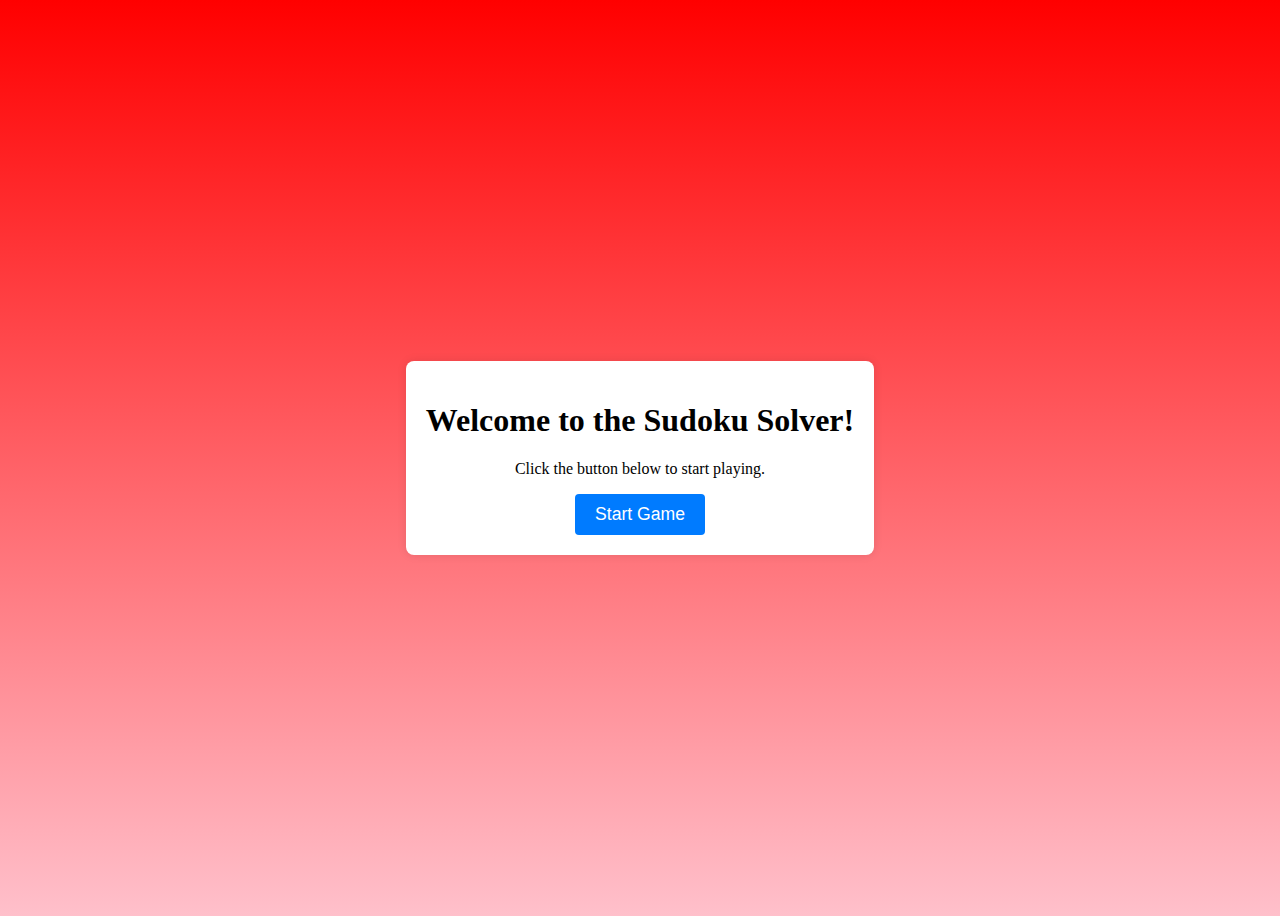
<file: index.html>
<!DOCTYPE html>
<html lang="en">
<head>
    <meta charset="UTF-8">
    <meta name="viewport" content="width=device-width, initial-scale=1.0">
    <title>Sudoku Solver</title>
    <link rel="stylesheet" href="index.css">
    <!-- <style>
        
    </style> -->
</head>
<body>
    <div class="main-container">
        <h1>Welcome to the Sudoku Solver!</h1>
        <p>Click the button below to start playing.</p>
        <button onclick="window.location.href='game.html'">Start Game</button>
    </div>
</body>
</html>
</file>
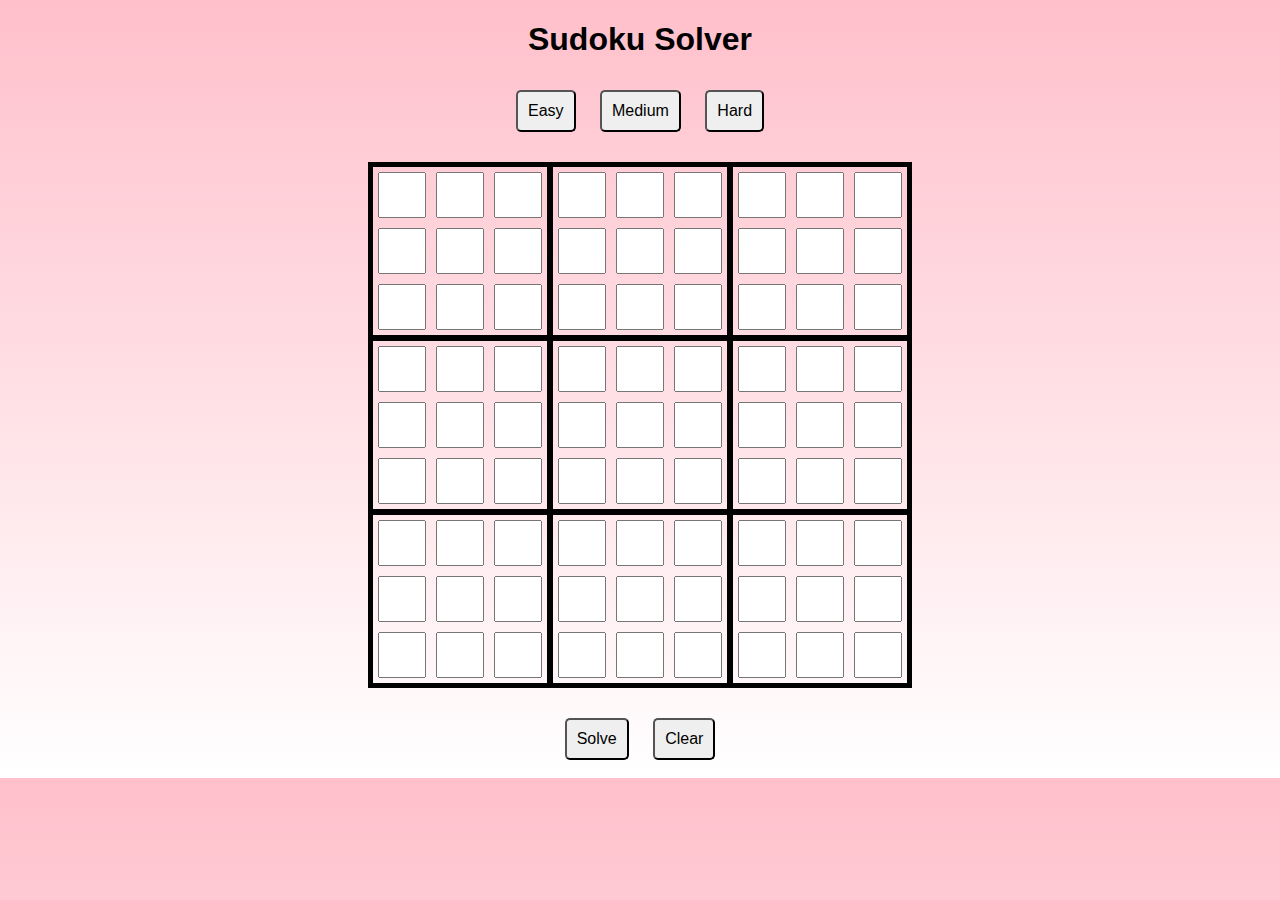
<file: game.html>
<!DOCTYPE html>
<html lang="en">
<head>
    <meta charset="UTF-8">
    <meta name="viewport" content="width=device-width, initial-scale=1.0">
    <title>Sudoku Solver</title>
    <link rel="stylesheet" href="style.css">
</head>
<body>
    <h1>Sudoku Solver</h1>
    <div id="difficulty">
        <button onclick="generateSudoku('easy')">Easy</button>
        <button onclick="generateSudoku('medium')">Medium</button>
        <button onclick="generateSudoku('hard')">Hard</button>
    </div>
    <div id="sudoku-grid">
        <table>
            <tbody>
                <!-- 9x9 Sudoku Grid -->
                <tr>
                    <td><input type="number" id="cell-0-0" min="1" max="9"></td>
                    <td><input type="number" id="cell-0-1" min="1" max="9"></td>
                    <td><input type="number" id="cell-0-2" min="1" max="9"></td>
                    <td><input type="number" id="cell-0-3" min="1" max="9"></td>
                    <td><input type="number" id="cell-0-4" min="1" max="9"></td>
                    <td><input type="number" id="cell-0-5" min="1" max="9"></td>
                    <td><input type="number" id="cell-0-6" min="1" max="9"></td>
                    <td><input type="number" id="cell-0-7" min="1" max="9"></td>
                    <td><input type="number" id="cell-0-8" min="1" max="9"></td>
                </tr>
                <tr>
                    <td><input type="number" id="cell-1-0" min="1" max="9"></td>
                    <td><input type="number" id="cell-1-1" min="1" max="9"></td>
                    <td><input type="number" id="cell-1-2" min="1" max="9"></td>
                    <td><input type="number" id="cell-1-3" min="1" max="9"></td>
                    <td><input type="number" id="cell-1-4" min="1" max="9"></td>
                    <td><input type="number" id="cell-1-5" min="1" max="9"></td>
                    <td><input type="number" id="cell-1-6" min="1" max="9"></td>
                    <td><input type="number" id="cell-1-7" min="1" max="9"></td>
                    <td><input type="number" id="cell-1-8" min="1" max="9"></td>
                </tr>
                <tr>
                    <td><input type="number" id="cell-2-0" min="1" max="9"></td>
                    <td><input type="number" id="cell-2-1" min="1" max="9"></td>
                    <td><input type="number" id="cell-2-2" min="1" max="9"></td>
                    <td><input type="number" id="cell-2-3" min="1" max="9"></td>
                    <td><input type="number" id="cell-2-4" min="1" max="9"></td>
                    <td><input type="number" id="cell-2-5" min="1" max="9"></td>
                    <td><input type="number" id="cell-2-6" min="1" max="9"></td>
                    <td><input type="number" id="cell-2-7" min="1" max="9"></td>
                    <td><input type="number" id="cell-2-8" min="1" max="9"></td>
                </tr>
                <tr>
                    <td><input type="number" id="cell-3-0" min="1" max="9"></td>
                    <td><input type="number" id="cell-3-1" min="1" max="9"></td>
                    <td><input type="number" id="cell-3-2" min="1" max="9"></td>
                    <td><input type="number" id="cell-3-3" min="1" max="9"></td>
                    <td><input type="number" id="cell-3-4" min="1" max="9"></td>
                    <td><input type="number" id="cell-3-5" min="1" max="9"></td>
                    <td><input type="number" id="cell-3-6" min="1" max="9"></td>
                    <td><input type="number" id="cell-3-7" min="1" max="9"></td>
                    <td><input type="number" id="cell-3-8" min="1" max="9"></td>
                </tr>
                <tr>
                    <td><input type="number" id="cell-4-0" min="1" max="9"></td>
                    <td><input type="number" id="cell-4-1" min="1" max="9"></td>
                    <td><input type="number" id="cell-4-2" min="1" max="9"></td>
                    <td><input type="number" id="cell-4-3" min="1" max="9"></td>
                    <td><input type="number" id="cell-4-4" min="1" max="9"></td>
                    <td><input type="number" id="cell-4-5" min="1" max="9"></td>
                    <td><input type="number" id="cell-4-6" min="1" max="9"></td>
                    <td><input type="number" id="cell-4-7" min="1" max="9"></td>
                    <td><input type="number" id="cell-4-8" min="1" max="9"></td>
                </tr>
                <tr>
                    <td><input type="number" id="cell-5-0" min="1" max="9"></td>
                    <td><input type="number" id="cell-5-1" min="1" max="9"></td>
                    <td><input type="number" id="cell-5-2" min="1" max="9"></td>
                    <td><input type="number" id="cell-5-3" min="1" max="9"></td>
                    <td><input type="number" id="cell-5-4" min="1" max="9"></td>
                    <td><input type="number" id="cell-5-5" min="1" max="9"></td>
                    <td><input type="number" id="cell-5-6" min="1" max="9"></td>
                    <td><input type="number" id="cell-5-7" min="1" max="9"></td>
                    <td><input type="number" id="cell-5-8" min="1" max="9"></td>
                </tr>
                <tr>
                    <td><input type="number" id="cell-6-0" min="1" max="9"></td>
                    <td><input type="number" id="cell-6-1" min="1" max="9"></td>
                    <td><input type="number" id="cell-6-2" min="1" max="9"></td>
                    <td><input type="number" id="cell-6-3" min="1" max="9"></td>
                    <td><input type="number" id="cell-6-4" min="1" max="9"></td>
                    <td><input type="number" id="cell-6-5" min="1" max="9"></td>
                    <td><input type="number" id="cell-6-6" min="1" max="9"></td>
                    <td><input type="number" id="cell-6-7" min="1" max="9"></td>
                    <td><input type="number" id="cell-6-8" min="1" max="9"></td>
                </tr>
                <tr>
                    <td><input type="number" id="cell-7-0" min="1" max="9"></td>
                    <td><input type="number" id="cell-7-1" min="1" max="9"></td>
                    <td><input type="number" id="cell-7-2" min="1" max="9"></td>
                    <td><input type="number" id="cell-7-3" min="1" max="9"></td>
                    <td><input type="number" id="cell-7-4" min="1" max="9"></td>
                    <td><input type="number" id="cell-7-5" min="1" max="9"></td>
                    <td><input type="number" id="cell-7-6" min="1" max="9"></td>
                    <td><input type="number" id="cell-7-7" min="1" max="9"></td>
                    <td><input type="number" id="cell-7-8" min="1" max="9"></td>
                </tr>
                <tr>
                    <td><input type="number" id="cell-8-0" min="1" max="9"></td>
                    <td><input type="number" id="cell-8-1" min="1" max="9"></td>
                    <td><input type="number" id="cell-8-2" min="1" max="9"></td>
                    <td><input type="number" id="cell-8-3" min="1" max="9"></td>
                    <td><input type="number" id="cell-8-4" min="1" max="9"></td>
                    <td><input type="number" id="cell-8-5" min="1" max="9"></td>
                    <td><input type="number" id="cell-8-6" min="1" max="9"></td>
                    <td><input type="number" id="cell-8-7" min="1" max="9"></td>
                    <td><input type="number" id="cell-8-8" min="1" max="9"></td>
                </tr>
            </tbody>
        </table>
    </div>
    <button onclick="solveSudoku()" id="solve">Solve</button>
    <button onclick="clearGrid()">Clear</button>
    <script src="script.js"></script>
</body>
</html>
</file>
<file: index.css>
body {
    font-family: Arial, sans-serif;
    display: flex;
    justify-content: center;
    align-items: center;
    height: 100vh;
    background-image: linear-gradient(red,pink);
}
.main-container {
    text-align: center;
    background-color: #ffffff;
    padding: 20px;
    border-radius: 8px;
    box-shadow: 0 0 10px rgba(0, 0, 0, 0.1);
}
button {
    padding: 10px 20px;
    background-color: #007bff;
    color: #ffffff;
    border: none;
    cursor: pointer;
    border-radius: 4px;
    font-size: 1.1em;
}
button:hover {
    font-size: 20px;
}
h1,p{
    font-family: Georgia, 'Times New Roman', Times, serif;
}
</file>
<file: style.css>
body {
    font-family: Arial, sans-serif;
    text-align: center;
    background-image: linear-gradient(pink,white);
}

#difficulty {
    margin: 20px;
}

#sudoku-grid table {
    border-spacing: 0;
    margin: 20px auto;
    border: 2px solid black; /* Outer border */
}

#sudoku-grid td {
    padding: 5px;
    width: 40px;
    height: 40px;
    text-align: center;
}

input[type="number"] {
    width: 40px;
    height: 40px;
    text-align: center;
    font-size: 20px;
}

button {
    margin: 10px;
    padding: 10px;
    font-size: 16px;
    cursor: pointer;
    border-radius: 5px;
}
button:hover{
    font-size: 17px;
}

input[disabled] {
    background-color: #f0f0f0;
}

/* Styling the 3x3 box borders */
#sudoku-grid td:nth-child(3n) {
    border-right: 3px solid black; /* Right border of 3x3 subgrid */
}

#sudoku-grid tr:nth-child(3n) td {
    border-bottom: 3px solid black; /* Bottom border of 3x3 subgrid */
}

#sudoku-grid td:nth-child(3n-2) {
    border-left: 3px solid black; /* Left border of 3x3 subgrid */
}

#sudoku-grid tr:nth-child(3n-2) td {
    border-top: 3px solid black; /* Top border of 3x3 subgrid */
}
</file>
